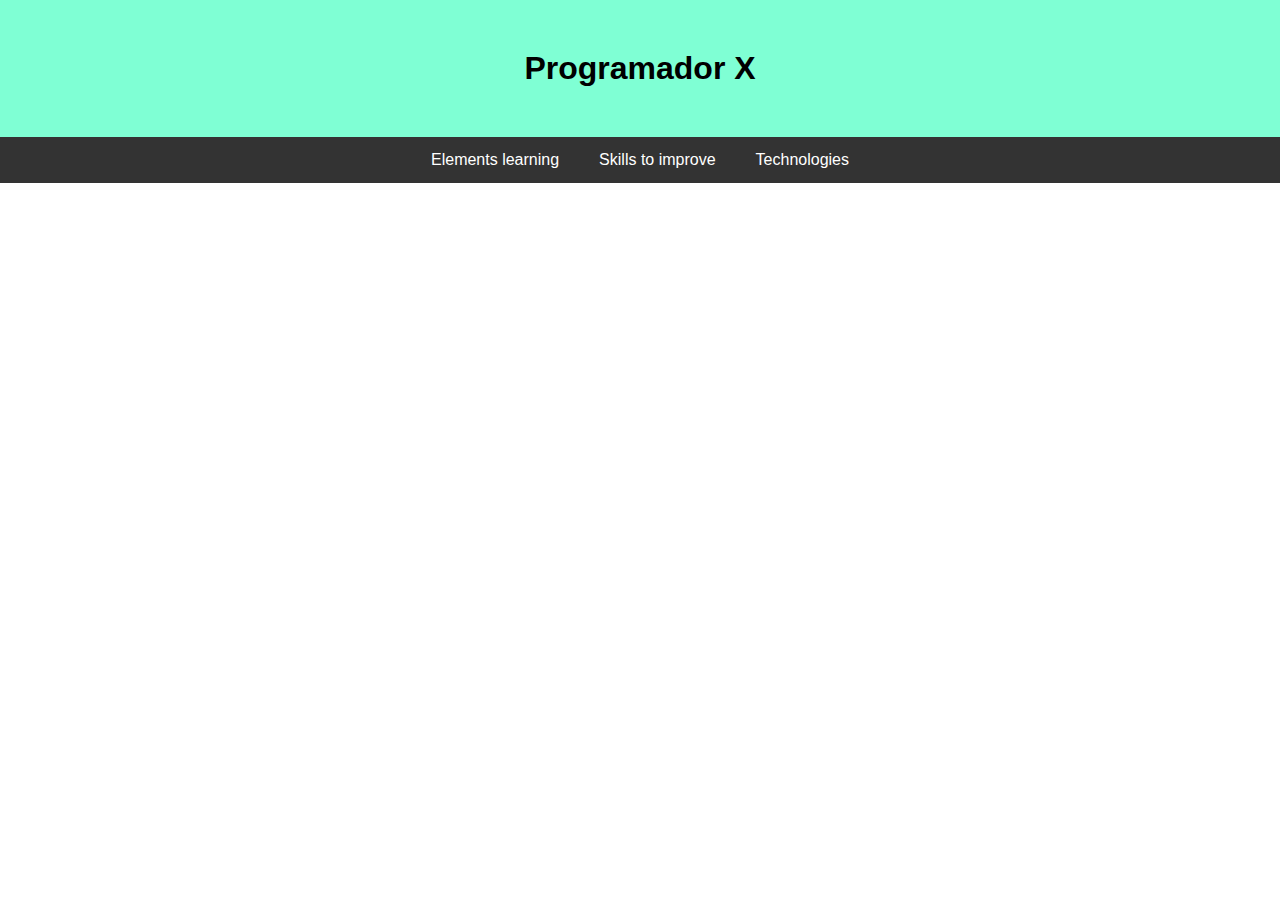
<file: index.html>
<!DOCTYPE html>
<html lang="en">
<head>
	<meta charset="UTF-8">
	<meta name="viewport" content="width=device-width, initial-scale=1.0">
	<title>Programador X</title>
	<script
	  src="https://code.jquery.com/jquery-3.6.0.min.js"
	  integrity="sha256-/xUj+3OJU5yExlq6GSYGSHk7tPXikynS7ogEvDej/m4="
	  crossorigin="anonymous">
	 </script>	 	
	<link rel="stylesheet" href="css/styles.css">
<script>
	$(function(){
		$('#header').load('header.html');
	});
</script>
</head>
<body>
	<div id="header"></div>
	
</body>
</html>
</file>
<file: css/styles.css>
*{
	box-sizing: border-box;
	margin: 0;
}

/* ------------------------- */
/* HEADER */
/* ------------------------- */


body {
	font-family: Arial, Helvetica, sans-serif;
	margin: 0;
	padding: 0;
}

header {
	 padding: 50px;
	 background-color: aquamarine;
	 text-align: center;
}

.titulo {
	text-align: center;
	margin-top: 20px;
	margin-bottom: 20px;
}

nav {
	display: flex;
	flex-direction: row;
	justify-content: center;
	background-color: #333;
}

nav a {
	color: white;
	padding: 14px 20px;
	text-decoration: none;
}

.row {
	display: flex;
	flex-wrap: wrap;
}


/* ------------------------- */
/* BODY */
/* ------------------------- */


.contenedor {
	max-width: 1200px;
	margin: auto;
	 background-color: red; 
}

.main-container {
	width: 600px;
	margin: 0 auto;
	padding: 20px;
}

.btn-item {
	background-color: #E8E8E8;
	display: block;
	color: #222;
	padding: 8px;
	font-weight: bold;
	border-bottom: 2px solid rgba(167, 166, 166, 0.5);
	cursor: pointer;
}

.cardc {
	padding: 0.5rem 1rem;
	border: 1px solid #1d334a;
	border-radius: 3px;
	margin: .3rem 0;
	background-color: #e4e4d4;	
}

.item-content {
	background: #e4e4d4;
	overflow: hidden;
	max-height: 0px;
	opacity: 0;
}

.active + .item-content {
	max-height: 1000px;
	padding: 10px;
	opacity: 1;
}
</file>
